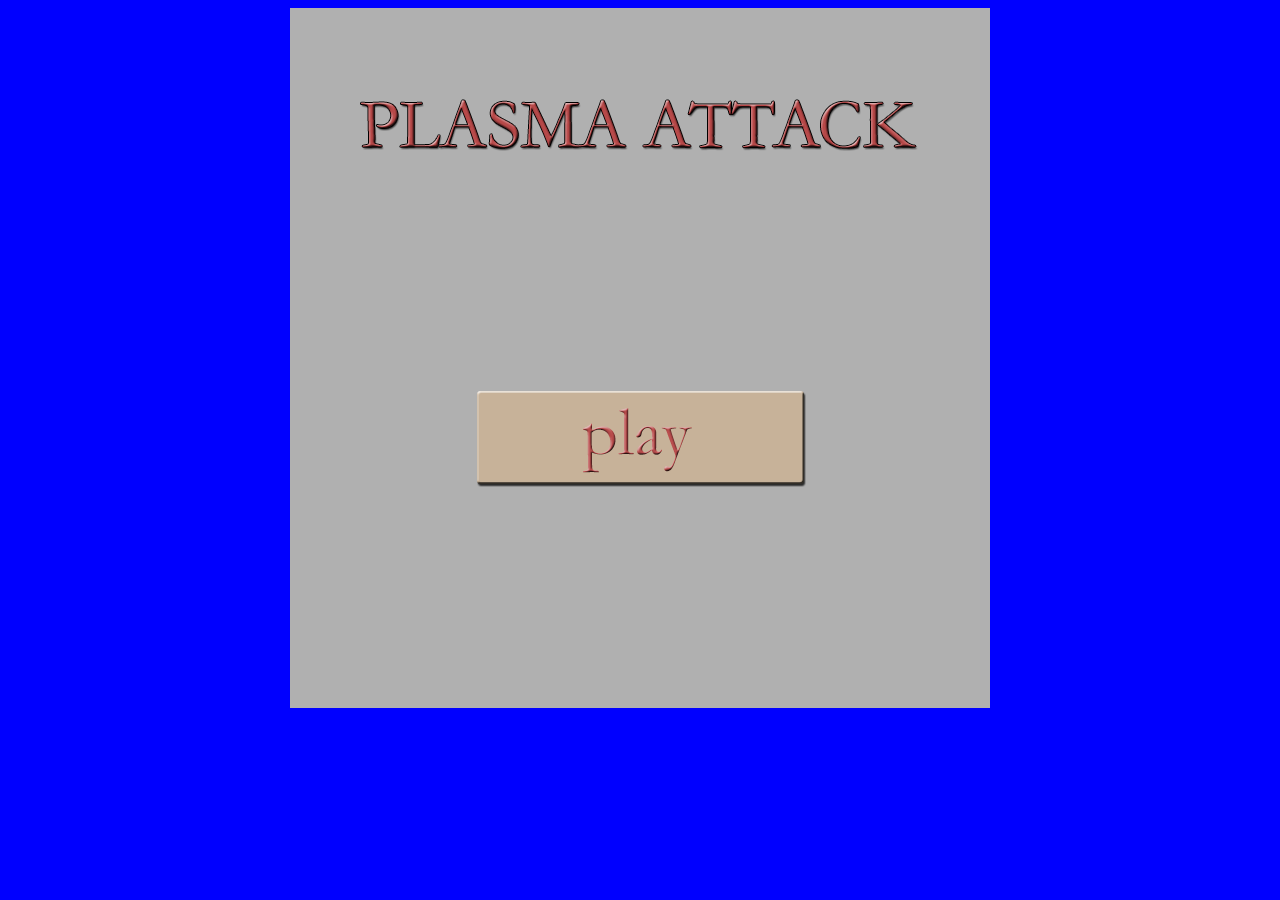
<file: index.html>
<!DOCTYPE html>
<html lang="en">
	<head>
		<meta charset="utf-8">
		<meta http-equiv="X-UA-Compatible" content="IE=edge,chrome=1">
 
		<title>Plasma Attack!</title>
		<script src="pixi.js"></script>
		<script src="astar.js"></script>
		<link rel="stylesheet" type="text/css" href="style.css">
		<script src="main.js"></script>
		<script src="plasma.js"></script>
		<script src="map.js"></script>
		<script src="tile.js"></script>
		<script src="player.js"></script>
		<script src="enemy.js"></script>
		<script src="ally.js"></script>
	</head>

	<body onload = "initGame()">

	</body>
</html>
</file>
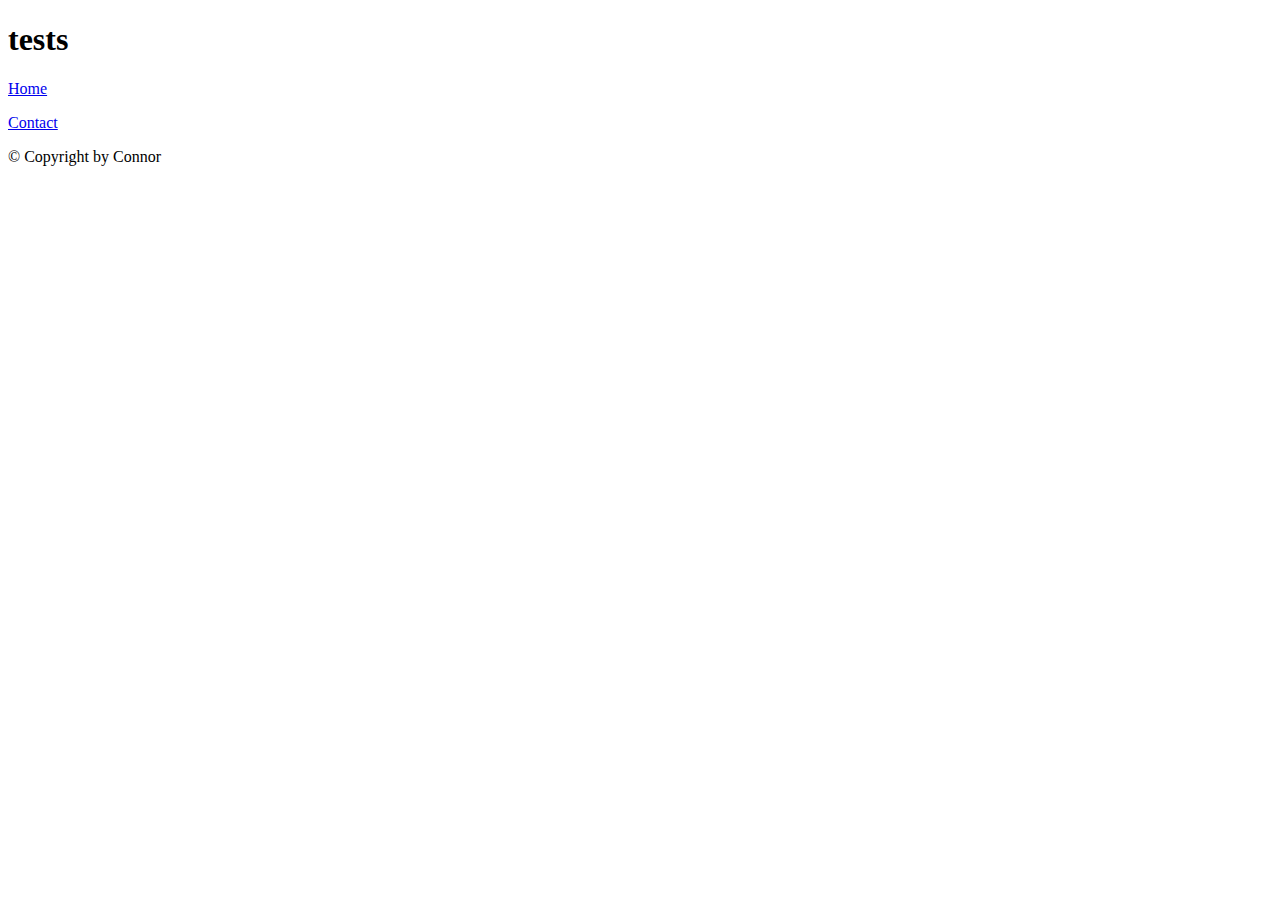
<file: tests.html>
<!DOCTYPE html>
<html lang="en">
	<head>
		<meta charset="utf-8">

		<!-- Always force latest IE rendering engine (even in intranet) & Chrome Frame
		Remove this if you use the .htaccess -->
		<meta http-equiv="X-UA-Compatible" content="IE=edge,chrome=1">

		<title>tests</title>
		<meta name="description" content="">
		<meta name="author" content="connor">

		<meta name="viewport" content="width=device-width; initial-scale=1.0">

		<!-- Replace favicon.ico & apple-touch-icon.png in the root of your domain and delete these references -->
		<link rel="shortcut icon" href="/favicon.ico">
		<link rel="apple-touch-icon" href="/apple-touch-icon.png">
	</head>

	<body>
		<div>
			<header>
				<h1>tests</h1>
			</header>
			<nav>
				<p>
					<a href="/">Home</a>
				</p>
				<p>
					<a href="/contact">Contact</a>
				</p>
			</nav>

			<div>

			</div>

			<footer>
				<p>
					&copy; Copyright  by Connor
				</p>
			</footer>
		</div>
	</body>
</html>
</file>
<file: style.css>
body {
	background-color: blue;
}

canvas {
    padding-left: 0;
    padding-right: 0;
    margin-left: auto;
    margin-right: auto;
    display: block;
}
</file>
